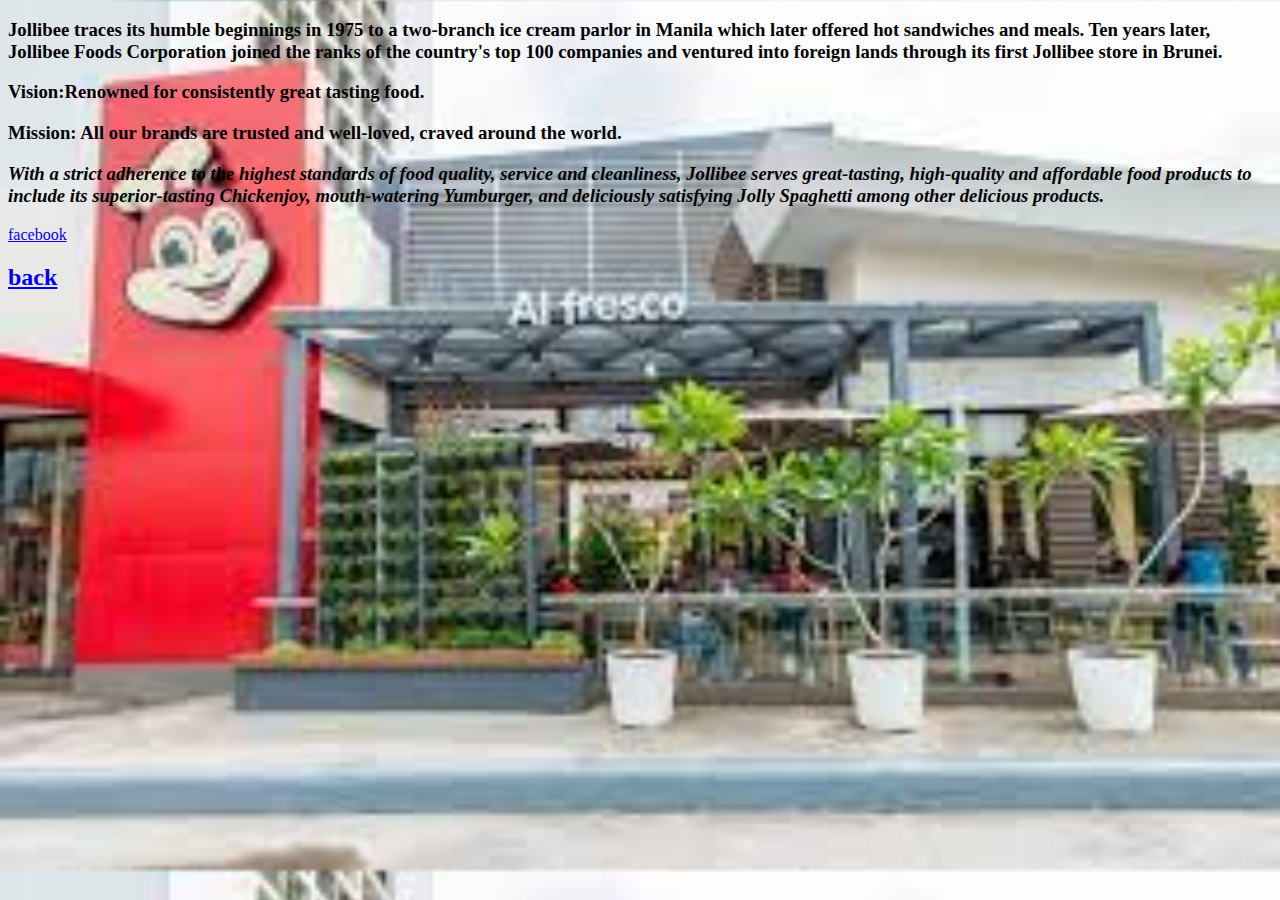
<file: About us.html>
<!DOCTYPE html>
<html>
<head>
<title>Jollibee Moalboal</title>
</head>
<body background="download.jfif">
	 <style>
	 body{
	  background-size:cover;
	     }
	  </style>
<h3>Jollibee traces its humble beginnings in 1975 to a two-branch ice cream parlor in Manila which later offered hot sandwiches and meals. Ten years later, Jollibee Foods Corporation joined the ranks of the country's top 100 companies and ventured into foreign lands through its first Jollibee store in Brunei.</h3>
<h3>Vision:Renowned for consistently great tasting food.</h3>
<h3>Mission: All our brands are trusted and well-loved, craved around the world.</h3>

<h3><i>With a strict adherence to the highest standards of food quality, service and cleanliness, Jollibee serves great-tasting, high-quality and affordable food products to include its superior-tasting Chickenjoy, mouth-watering Yumburger, and deliciously satisfying Jolly Spaghetti among other delicious products.</i></h3>


<a href="https://www.google.com/search?q=jollibee+mission+and+vision&rlz=1C1CHZN_enPH1053PH1053&oq=&aqs=chrome.6.69i59i450l8.24033278j0j7&sourceid=chrome&ie=UTF-8"target="_blank"target="_blank">facebook</a>
<h2><a href="file:///C:/Users/AB102/Desktop/SUMAMPONG/Mali.htm">back</a>
</body>

</head>
</file>
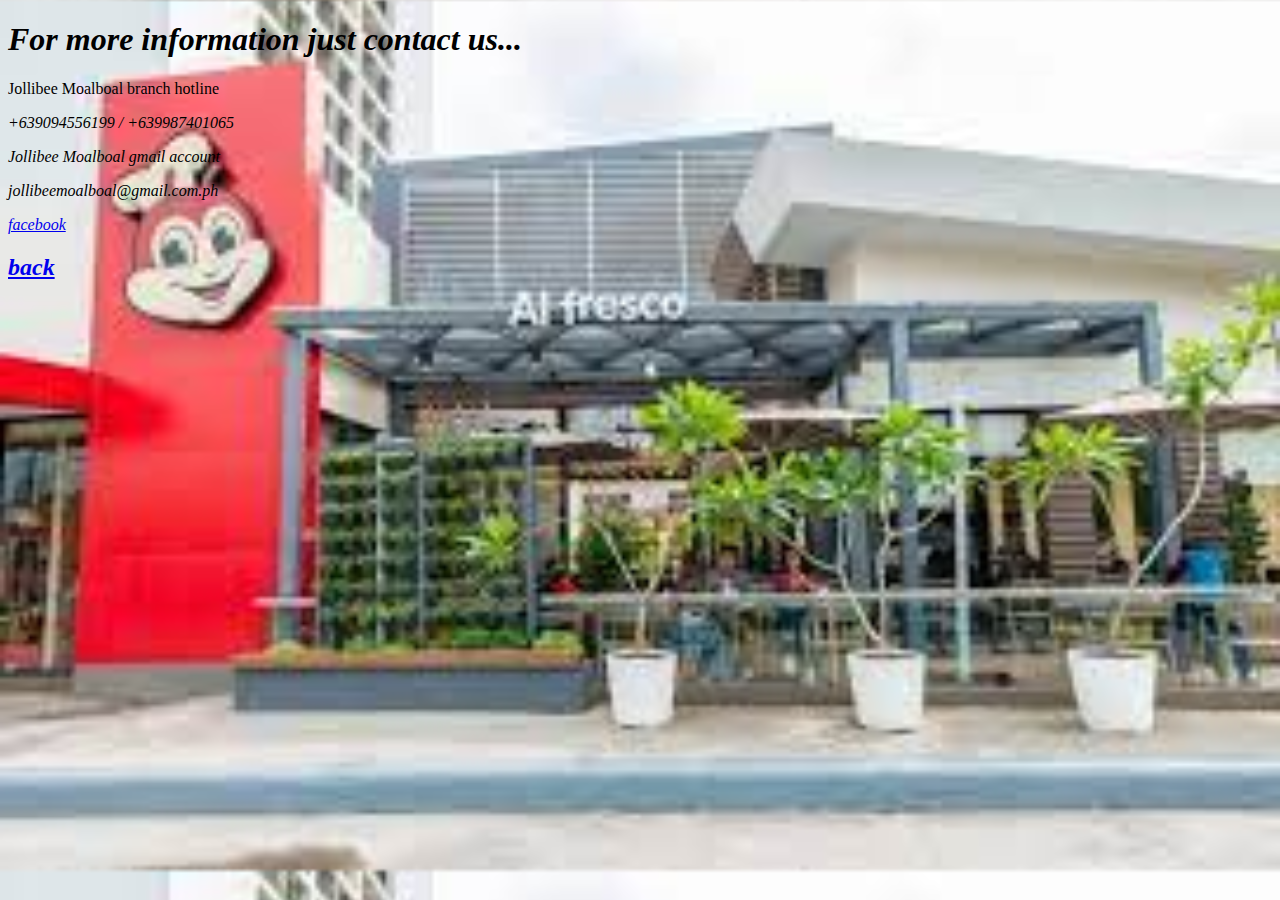
<file: Contact.html>
<!DOCTYPE html>
<html>
<head>
<title>Jollibee Moalboal</title>
</head>
<body background="download.jfif">
	 <style>
	 body{
	  background-size:cover;
	     }
	  </style>
<h1><i>For more information just contact us...</i></h1>
<p>Jollibee Moalboal branch hotline</p>
<p><i>+639094556199 / +639987401065</i></p>
<p><i>Jollibee Moalboal gmail account</p>
<p><i>jollibeemoalboal@gmail.com.ph</p>
<a href="https://www.google.com/search?q=jollibee+contact+number&rlz=1C1CHZN_enPH1053PH1053&oq=jollibee+cont&aqs=chrome.0.0i131i433i512j69i57j0i512l5j69i60.14718j0j7&sourceid=chrome&ie=UTF-8"target="_blank">facebook</a>
<h2><a href="file:///C:/Users/AB102/Desktop/SUMAMPONG/Mali.htm">back</a>
</body>
</head>
</file>
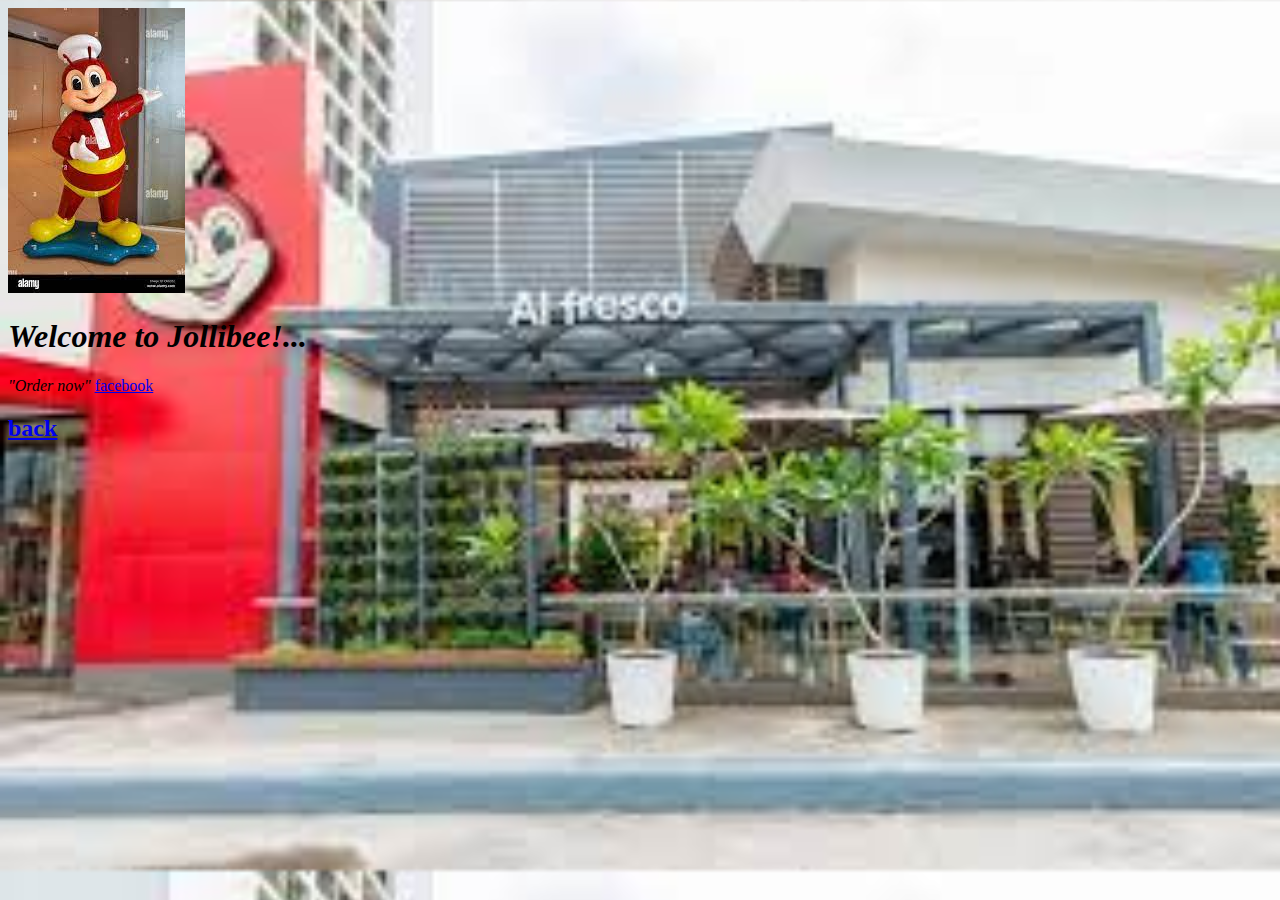
<file: Home.html>
<!DOCTYPE html>
<html>
<head>
<title>Jollibee Moalboal</title>
</head>
<body background="download.jfif">
	 <style>
	 body{
	  background-size:cover;
	     }
	  </style> 
<img src= "jollibee.jfif">
<h1><i>Welcome to Jollibee!...</i></h1>
<p1><i>"Order now"</i></p1>
<a href="https://foodtrek.ph/stores/jollibee-moalboal"target="_blank">facebook</a>
<h2><a href="file:///C:/Users/AB102/Desktop/SUMAMPONG/Mali.htm">back</a>
</body>
</html>
</file>
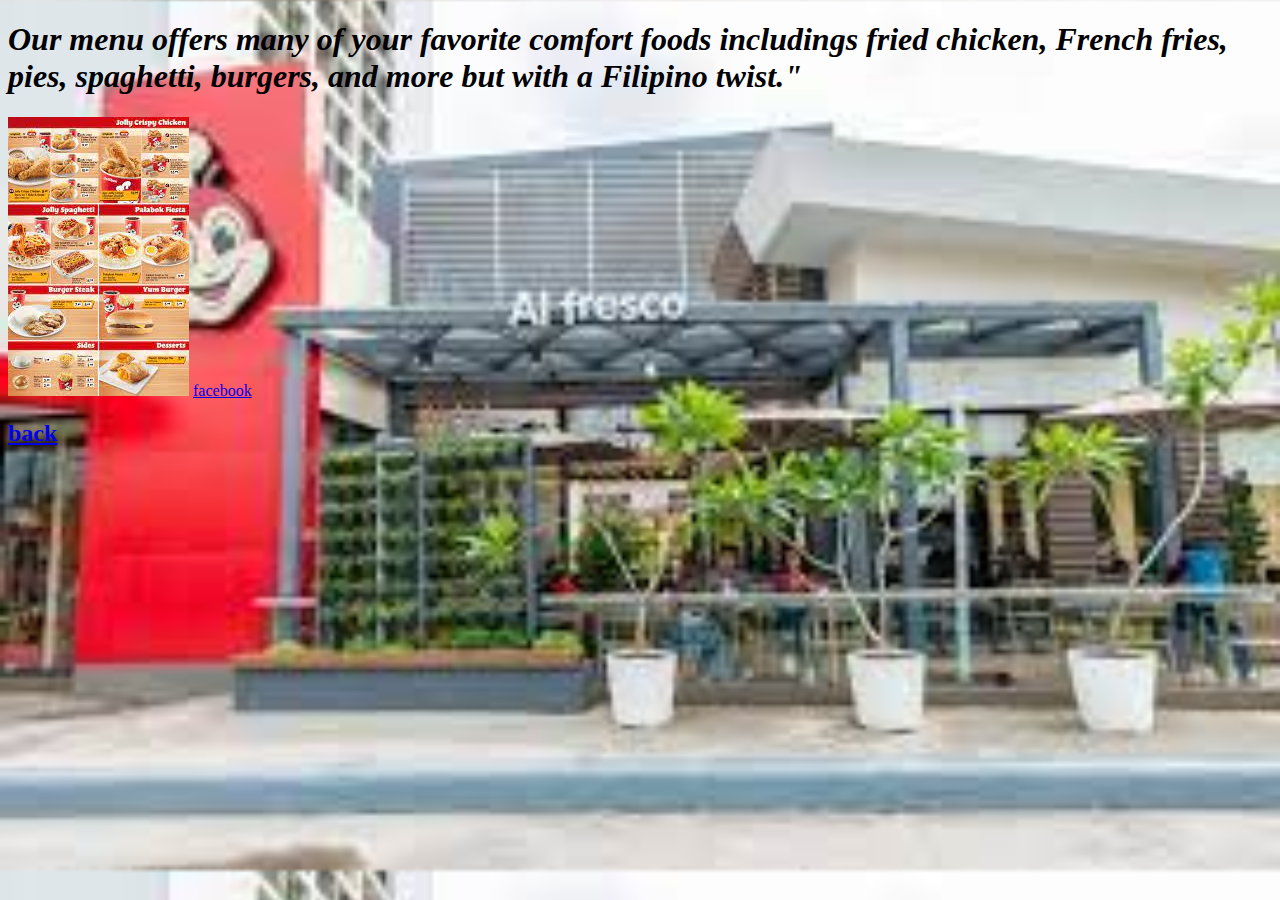
<file: Product.html>
<!DOCTYPE html>
<html>
<head>
<body background="download.jfif">
	 <style>
	 body{
	  background-size:cover;
	     }
	  </style>
<h1><i>Our menu offers many of your favorite comfort foods includings fried chicken, French fries, pies, spaghetti, burgers, and more but with a Filipino twist."</i></h1>
</head>
<img src= "menu.jfif">
<a href="https://www.google.com/search?q=jollibee+menu&rlz=1C1CHZN_enPH1053PH1053&ei=EE1bZIDBJ4TBhwO89pGACg&ved=0ahUKEwiAia2lour-AhWE4GEKHTx7BKAQ4dUDCBA&uact=5&oq=jollibee+menu&gs_lcp=[base64]&sclient=gws-wiz-serp"target="_blank">facebook</a>
<h2><a href="file:///C:/Users/AB102/Desktop/SUMAMPONG/Mali.htm">back</a>
<body>
</file>
